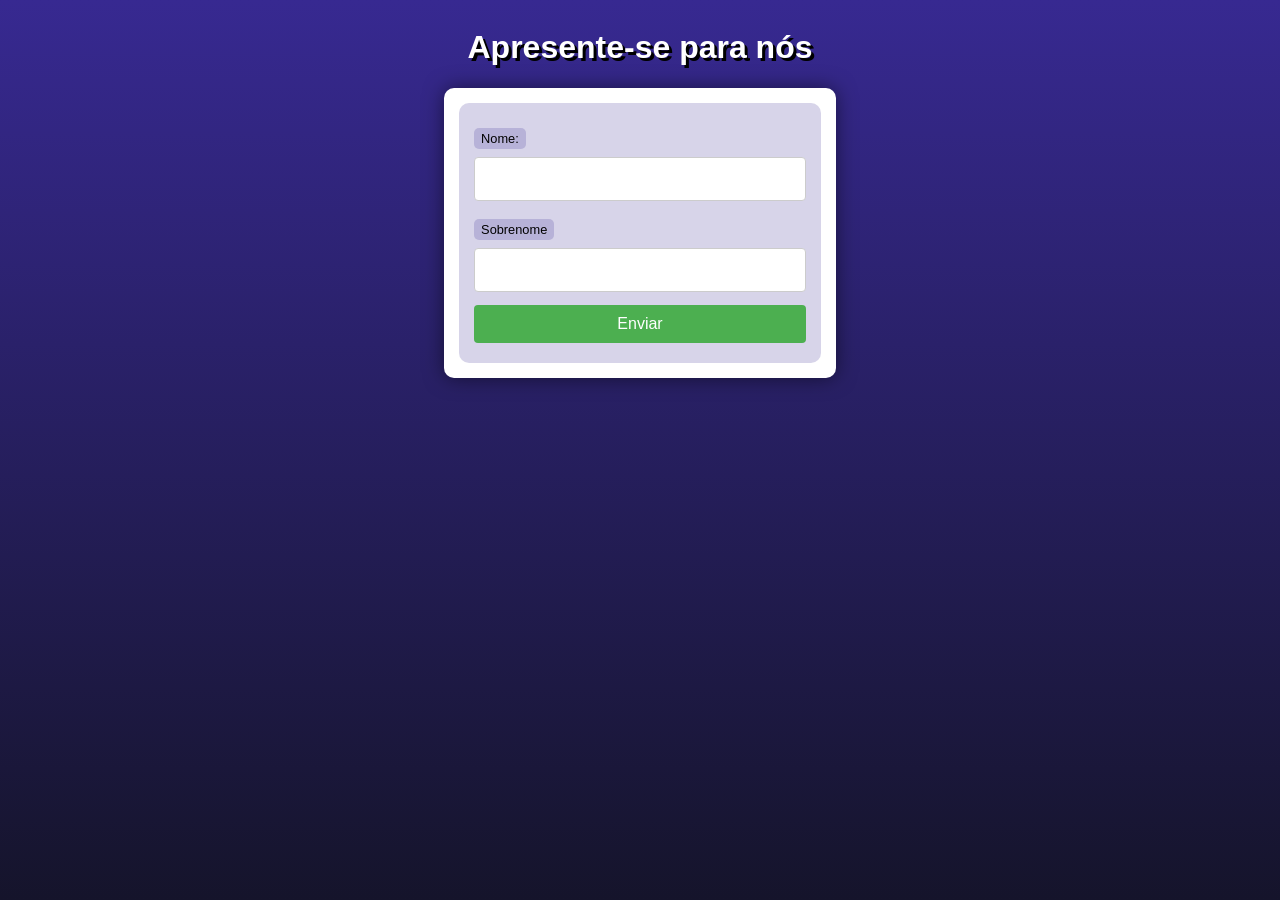
<file: ex004/index.html>
<!DOCTYPE html>
<html lang="pt-br">
<head>
    <meta charset="UTF-8">
    <meta name="viewport" content="width=device-width, initial-scale=1.0">
    <title>Interação com Formulários</title>
    <link rel="stylesheet" href="style.css">
</head>
<body>
    <header>
        <h1> Apresente-se para nós</h1>
    </header>
    <section>
        <!-- // form é formulário -->
        <form action="cad.php" method="get"> 
            <label for="nome">Nome:</label>
            <input type="text" name="nome" id="idnome">
            <label for="sobrenome">Sobrenome</label>
            <input type="text" name="sobrenome" id="idsobrenome">
            <input type="submit" value="Enviar">
        </form>
        </form>
</body>
</html>
</file>
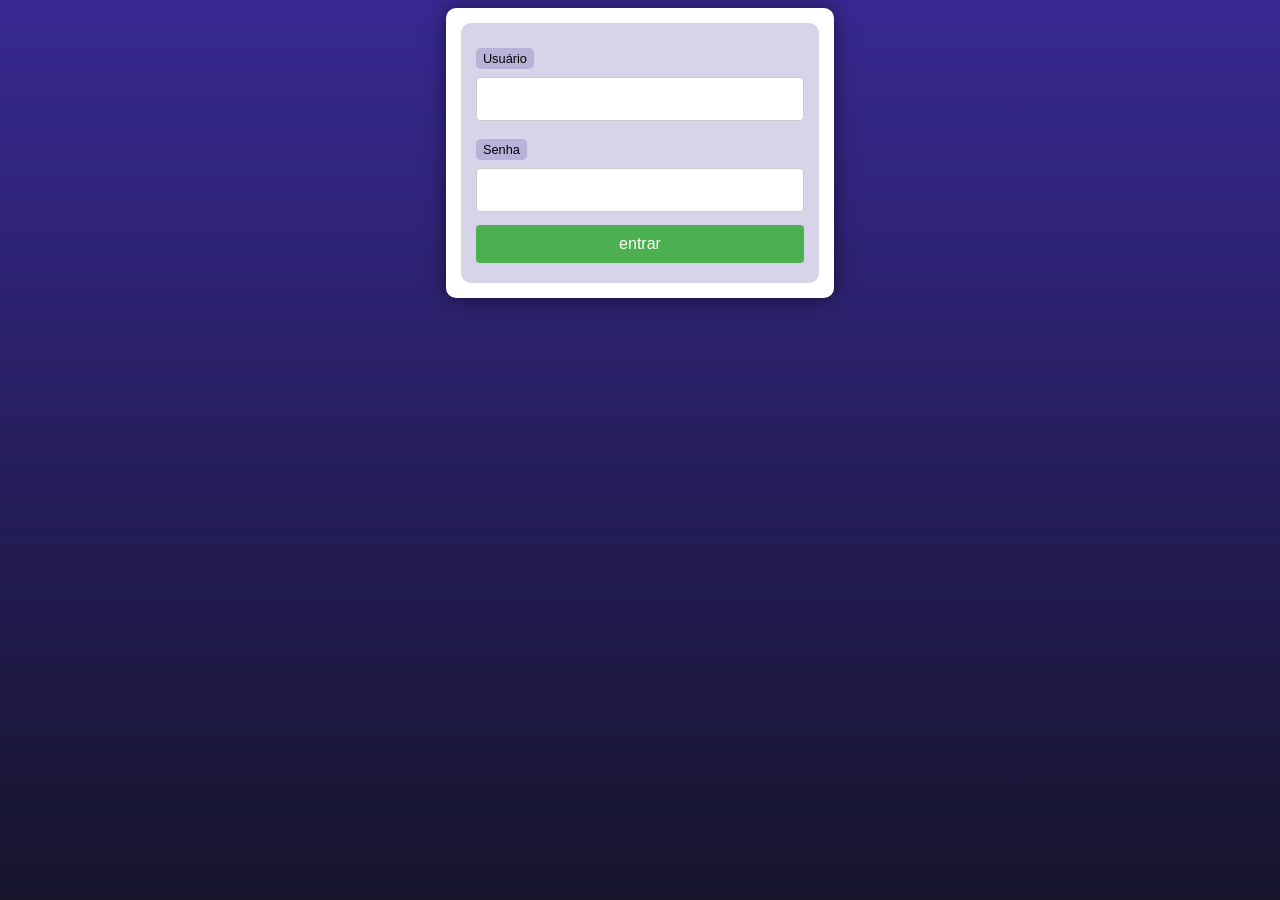
<file: Exercicios/exe006/form.html>
<!DOCTYPE html>
<html lang="pt-br">
<head>
    <meta charset="UTF-8">
    <meta http-equiv="X-UA-Compatible" content="IE=edge">
    <meta name="viewport" content="width=device-width, initial-scale=1.0">
    <title>Exercicio PHP</title>
    <link rel="stylesheet" href="style.css">
</head>
<body>
    <main>
        <form action="superGlobais.php?tipo=Aluno&turno=Noite" method="post">
        <label for="usu">Usuário</label>
        <input type="text" name="usu" id="usu">
        <label for="sen">Senha</label>
        <input type="password" name="sen" id="sen">
        <input type="submit" value="entrar">
        </form>
        
    </main>
</body>
</html>
</file>
<file: ex004/style.css>
@charset "UTF-8";

* {
    font-family: Verdana, Geneva, Tahoma, sans-serif;
    box-sizing: border-box;
}

/* ELEMENTOS DA INTERFACE */

body {
    background-color: #15142b;
    background-image: linear-gradient(180deg, #372991, #15142b);
    background-repeat: no-repeat;
    background-position: center center;
    background-size: cover;
    background-attachment: fixed;

    display: flex;
    flex-direction: column;
    flex-wrap: nowrap;
    justify-content: center;
    align-items: center;
}

header, main, section, article {
    max-width: 700px;
}

header > h1 {
    color: white;
    text-shadow: 3px 3px 0px black;
}

main, section, article {
    background-color: white;
    padding: 15px;
    margin-bottom: 20px;
    border-radius: 10px;
    box-shadow: 0px 0px 20px rgba(0, 0, 0, 0.502);
}

footer {
    display: block;
    width: 100vw;
    background-color: #291f6c;
    color: white;
    text-align: center;
    margin-top: auto;
    padding: 5px;
}

p {
    text-align: justify;
    line-height: 1.5em;
}

h2, h3, h4 {
    color: #372991;
    margin: 0 0 10px 0;
}

a {
    color: #15142b;
    background-color: rgba(55, 41, 145, 0.1);
    padding: 0 3px;
    font-weight: 600;
    text-decoration: none;
    border-bottom: .5px dotted #372991;
}

a:hover {
    color: #372991;
    border-bottom: 1px solid #372991;
}

/* TABELAS E LISTAS */

table {
    min-width: 400px;
    border-spacing: 0px;
    border: 0.5px solid #372991;
    margin: 10px auto;
}

table th {
    background-color: #372991;
    color: white;
    padding: 5px;
    text-align: left;
}

table td {
    padding: 5px;
}

table tr {
    background-color: rgba(55, 41, 145, 0.05);
}

table tr:nth-child(odd) {
    background-color: rgba(55, 41, 145, 0.3);
}

table.divisao {
    border: 1px solid white;
}

table.divisao td {
    background-color: white;
    padding: 20px;
    text-align: center;
    font-size: 2.5em;
}

table.divisao  tr:nth-child(1) td:nth-child(2) {
    border-bottom: 3px solid black;
    border-left: 3px solid black;
}

table.divisao tr:nth-child(2) td:nth-child(2) {
    border-left: 3px solid black;
}

table.divisao tr:nth-child(2) td:nth-child(1) {
    text-decoration: underline;
}

ul > li::marker {
    color: #372991;
}

/* ELEMENTOS DE FORMULÁRIO */

form {
    background-color: rgba(55, 41, 145, 0.2);
    padding: 15px;
    border-radius: 10px;
}

form label {
    display: block;
    width: fit-content;
    font-size: 0.8em;
    font-weight: 100;
    background-color: rgba(55, 41, 145, 0.2);
    padding: 3px 7px;
    margin-top: 10px;
    margin-bottom: 0px;
    border-radius: 5px;
}

input[type=text], [type=number], select, input[type=date], input[type=date], input[type=datetime], input[type=email], input[type=month], input[type=password], input[type=range], input[type=tel], input[type=time], input[type=week] {
    width: 100%;
    padding: 12px 20px;
    font-size: 1em;
    margin: 8px 0;
    display: inline-block;
    border: 1px solid #ccc;
    border-radius: 4px;
    box-sizing: border-box;
}
  
input[type=submit] {
    width: 100%;
    background-color: #4CAF50;
    font-size: 1em;
    color: white;
    padding: 10px 20px;
    margin: 5px 0;
    border: none;
    border-radius: 4px;
    cursor: pointer;
}
  
input[type=submit]:hover {
    background-color: #45a049;
}

input[type=reset] {
    width: 100%;
    background-color: #eb9903;
    font-size: 1em;
    color: white;
    padding: 10px 20px;
    margin: 5px 0;
    border: none;
    border-radius: 4px;
    cursor: pointer;
}

input[type=reset]:hover {
    background-color: #c27013;
}

input[type=button], button {
    width: 100%;
    background-color: #372991;
    font-size: 1em;
    color: white;
    padding: 10px 20px;
    margin: 5px 0;
    border: none;
    border-radius: 4px;
    cursor: pointer;
}

input[type=button]:hover, button:hover {
    background-color: #291f6c;
}

fieldset {
    border: 0.5px dotted #372991;
}

fieldset > legend {
    font-size: 0.8em;
    font-weight: 100;
    background-color: rgba(55, 41, 145, 0.2);
    padding: 3px 7px;
    border-radius: 5px;
}

input[type=radio] + label, input[type=checkbox] + label {
    display: inline-block;
    font-size: 1em;
    background-color: rgba(0, 0, 0, 0);
}
</file>
<file: Exercicios/exe006/style.css>
@charset "UTF-8";

* {
    font-family: Verdana, Geneva, Tahoma, sans-serif;
    box-sizing: border-box;
}

/* ELEMENTOS DA INTERFACE */

body {
    background-color: #15142b;
    background-image: linear-gradient(180deg, #372991, #15142b);
    background-repeat: no-repeat;
    background-position: center center;
    background-size: cover;
    background-attachment: fixed;

    display: flex;
    flex-direction: column;
    flex-wrap: nowrap;
    justify-content: center;
    align-items: center;
}

header, main, section, article {
    max-width: 700px;
}

header > h1 {
    color: white;
    text-shadow: 3px 3px 0px black;
}

main, section, article {
    background-color: white;
    padding: 15px;
    margin-bottom: 20px;
    border-radius: 10px;
    box-shadow: 0px 0px 20px rgba(0, 0, 0, 0.502);
}

footer {
    display: block;
    width: 100vw;
    background-color: #291f6c;
    color: white;
    text-align: center;
    margin-top: auto;
    padding: 5px;
}

p {
    text-align: justify;
    line-height: 1.5em;
}

h2, h3, h4 {
    color: #372991;
    margin: 0 0 10px 0;
}

a {
    color: #15142b;
    background-color: rgba(55, 41, 145, 0.1);
    padding: 0 3px;
    font-weight: 600;
    text-decoration: none;
    border-bottom: .5px dotted #372991;
}

a:hover {
    color: #372991;
    border-bottom: 1px solid #372991;
}

/* TABELAS E LISTAS */

table {
    min-width: 400px;
    border-spacing: 0px;
    border: 0.5px solid #372991;
    margin: 10px auto;
}

table th {
    background-color: #372991;
    color: white;
    padding: 5px;
    text-align: left;
}

table td {
    padding: 5px;
}

table tr {
    background-color: rgba(55, 41, 145, 0.05);
}

table tr:nth-child(odd) {
    background-color: rgba(55, 41, 145, 0.3);
}

table.divisao {
    border: 1px solid white;
}

table.divisao td {
    background-color: white;
    padding: 20px;
    text-align: center;
    font-size: 2.5em;
}

table.divisao  tr:nth-child(1) td:nth-child(2) {
    border-bottom: 3px solid black;
    border-left: 3px solid black;
}

table.divisao tr:nth-child(2) td:nth-child(2) {
    border-left: 3px solid black;
}

table.divisao tr:nth-child(2) td:nth-child(1) {
    text-decoration: underline;
}

ul > li::marker {
    color: #372991;
}

/* ELEMENTOS DE FORMULÁRIO */

form {
    background-color: rgba(55, 41, 145, 0.2);
    padding: 15px;
    border-radius: 10px;
}

form label {
    display: block;
    width: fit-content;
    font-size: 0.8em;
    font-weight: 100;
    background-color: rgba(55, 41, 145, 0.2);
    padding: 3px 7px;
    margin-top: 10px;
    margin-bottom: 0px;
    border-radius: 5px;
}

input[type=text], [type=number], select, input[type=date], input[type=date], input[type=datetime], input[type=email], input[type=month], input[type=password], input[type=range], input[type=tel], input[type=time], input[type=week] {
    width: 100%;
    padding: 12px 20px;
    font-size: 1em;
    margin: 8px 0;
    display: inline-block;
    border: 1px solid #ccc;
    border-radius: 4px;
    box-sizing: border-box;
}
  
input[type=submit] {
    width: 100%;
    background-color: #4CAF50;
    font-size: 1em;
    color: white;
    padding: 10px 20px;
    margin: 5px 0;
    border: none;
    border-radius: 4px;
    cursor: pointer;
}
  
input[type=submit]:hover {
    background-color: #45a049;
}

input[type=reset] {
    width: 100%;
    background-color: #eb9903;
    font-size: 1em;
    color: white;
    padding: 10px 20px;
    margin: 5px 0;
    border: none;
    border-radius: 4px;
    cursor: pointer;
}

input[type=reset]:hover {
    background-color: #c27013;
}

input[type=button], button {
    width: 100%;
    background-color: #372991;
    font-size: 1em;
    color: white;
    padding: 10px 20px;
    margin: 5px 0;
    border: none;
    border-radius: 4px;
    cursor: pointer;
}

input[type=button]:hover, button:hover {
    background-color: #291f6c;
}

fieldset {
    border: 0.5px dotted #372991;
}

fieldset > legend {
    font-size: 0.8em;
    font-weight: 100;
    background-color: rgba(55, 41, 145, 0.2);
    padding: 3px 7px;
    border-radius: 5px;
}

input[type=radio] + label, input[type=checkbox] + label {
    display: inline-block;
    font-size: 1em;
    background-color: rgba(0, 0, 0, 0);
}
</file>
